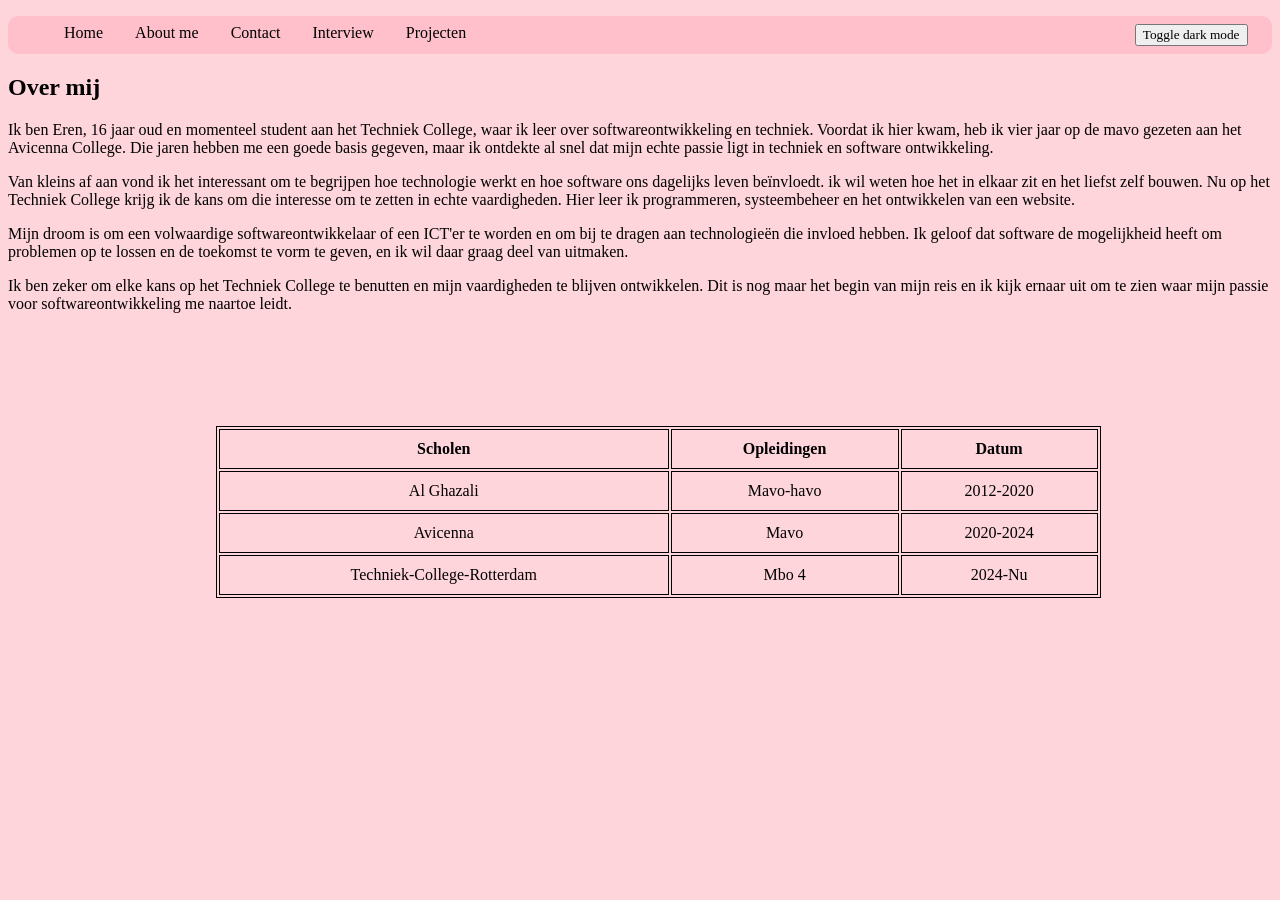
<file: aboutme.html>
<!DOCTYPE html>
<html lang="en">

<head>
    <link rel="stylesheet" href="style.css">
    <meta charset="UTF-8">
    <meta name="viewport" content="width=device-width, initial-scale=1.0">
    <title>Document</title>
    <style>
        table, th, td {
            border: 1px solid black;
            
        }
        th, td {
            padding: 10px;
        }
    </style>
</head>

<body>
    <nav>
        <ul>
            <li><a href="./home.html">Home</a></li>
            <li><a class="active" href="./aboutme.html">About me</a></li>
            <li><a href="./contact.html">Contact</a></li>
            <li><a href="./video.html">Interview</a></li>
            <li><a href="./projecten.html"> Projecten </a></li>
            <button onclick="myFunction()" class="Darkk">Toggle dark mode</button>
        </ul>
    </nav>
    <h2>Over mij</h2>
    <p>Ik ben Eren, 16 jaar oud en momenteel student aan het Techniek College, waar ik leer over softwareontwikkeling en
        techniek. Voordat ik hier kwam, heb ik vier jaar op de mavo gezeten aan het Avicenna College. Die jaren hebben
        me een goede basis gegeven, maar ik ontdekte al snel dat mijn echte passie ligt in techniek en software
        ontwikkeling.</p>

    <p>Van kleins af aan vond ik het interessant om te begrijpen hoe technologie werkt en hoe software ons dagelijks
        leven beïnvloedt. ik wil weten hoe het in elkaar zit en het liefst zelf bouwen. Nu op het Techniek College krijg
        ik de kans om die interesse om te zetten in echte vaardigheden. Hier leer ik programmeren, systeembeheer en het
        ontwikkelen van een website.</p>

    <p>Mijn droom is om een volwaardige softwareontwikkelaar of een ICT'er te worden en om bij te dragen aan
        technologieën die invloed hebben. Ik geloof dat software de mogelijkheid heeft om problemen op te lossen en de
        toekomst te vorm te geven, en ik wil daar graag deel van uitmaken.</p>

    <p>Ik ben zeker om elke kans op het Techniek College te benutten en mijn vaardigheden te blijven ontwikkelen. Dit is
        nog maar het begin van mijn reis en ik kijk ernaar uit om te zien waar mijn passie voor softwareontwikkeling me
        naartoe leidt.</p>
    <p></p>

    <table style="width:70%" id="tabel">
        <tr>
          <th>Scholen</th>
          <th>Opleidingen</th>
          <th>Datum</th>
        </tr>
        <tr>
          <td>Al Ghazali</td>
          <td>Mavo-havo</td>
          <td>2012-2020</td>
        </tr>
        <tr>
          <td>Avicenna</td>
          <td>Mavo</td>
          <td>2020-2024</td>
        </tr>
        <tr>
            <td> Techniek-College-Rotterdam</td>
            <td>Mbo 4</td>
            <td>2024-Nu</td>
        </tr>
      </table>
</body>
</html>
</file>
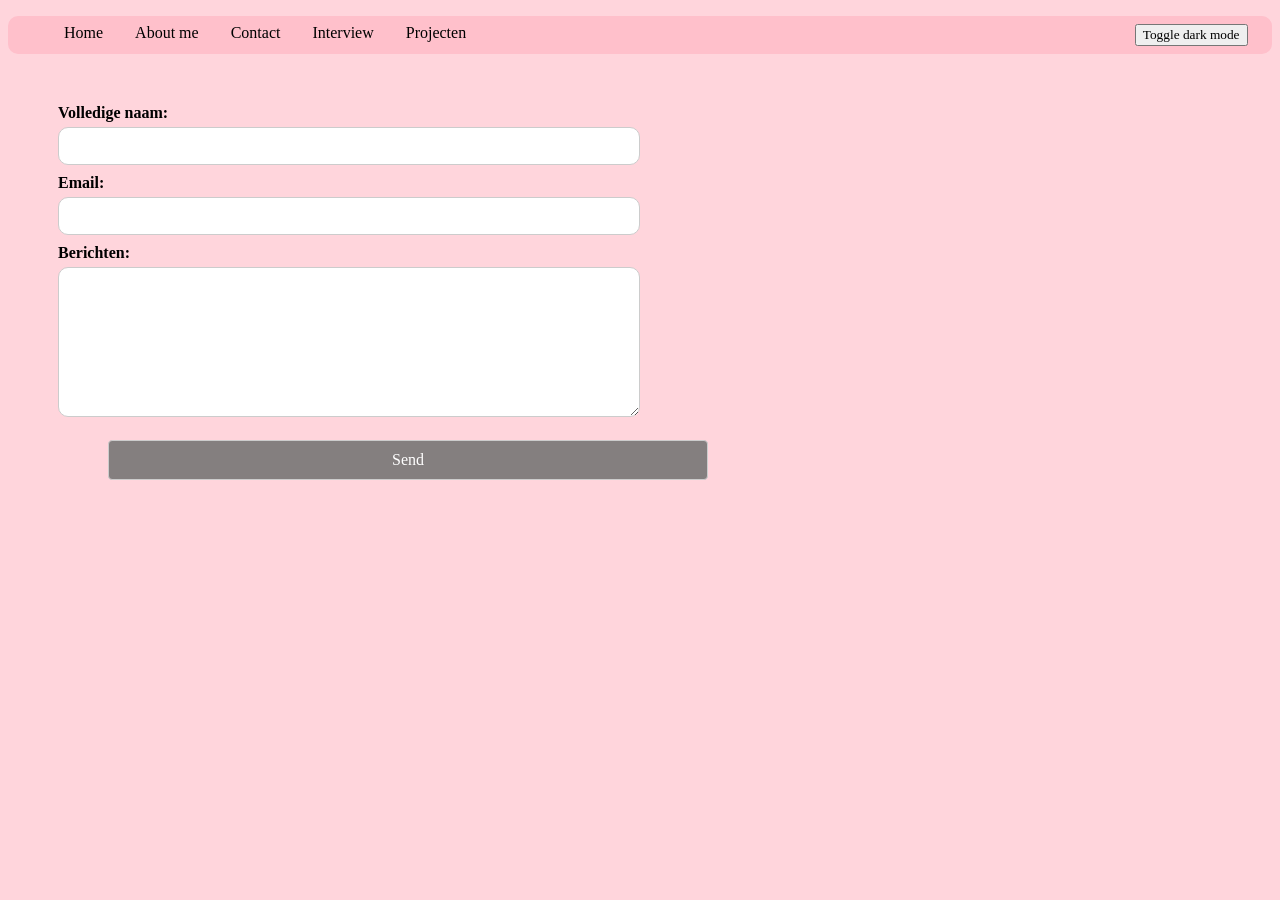
<file: contact.html>
<!DOCTYPE html>
<html lang="en">

<head>
    <link rel="stylesheet" href="style.css">
    <meta charset="UTF-8">
    <meta name="viewport" content="width=device-width, initial-scale=1.0">
    <title>Document</title>

</head>

<body>
    <ul>
        <li><a href="./home.html">Home</a></li>
        <li><a class="active" href="./aboutme.html">About me</a></li>
        <li><a href="./contact.html">Contact</a></li>
        <li><a href="./video.html">Interview</a></li>
        <li><a href="./projecten.html"> Projecten </a></li>
        <button onclick="myFunction()" class="Darkk">Toggle dark mode</button>
    </ul>

    <form action="/submit" method="post" class="contact-form">

        <label for="name">Volledige naam:</label>
        <input type="text" id="name" name="name" required>

        <label for="email">Email:</label>
        <input type="email" id="email" name="email" required>

        <label for="message">Berichten:</label>
        <textarea id="message" name="message" rows="8" required></textarea>

        <button type="submit" class="message">Send</button>
    </form>

</body>

</html>
</file>
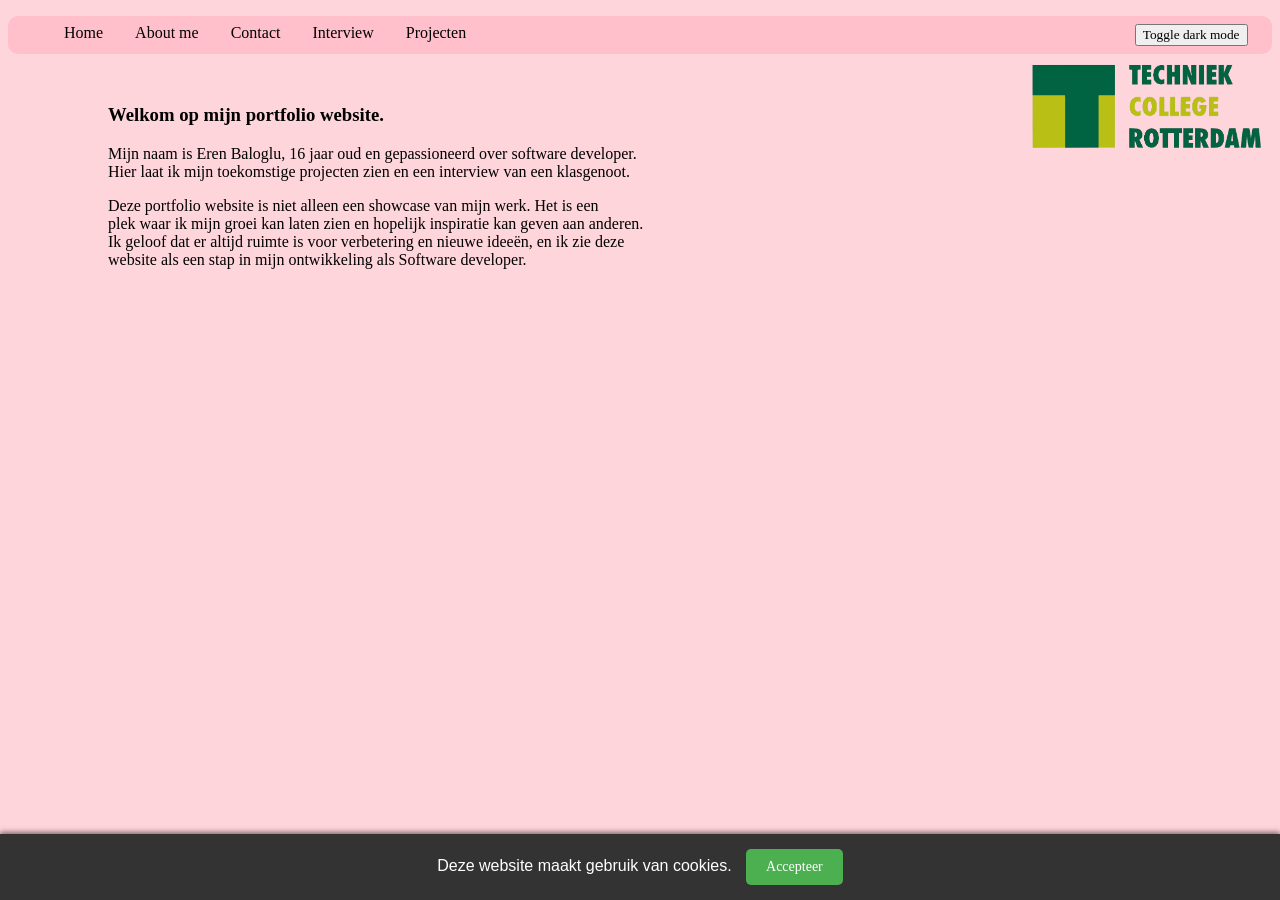
<file: home.html>
<!DOCTYPE html>
<html lang="en">

<head>
    <link rel="stylesheet" href="style.css">
    <script src="javascript.js"> </script>
    <meta charset="UTF-8">
    <meta name="viewport" content="width=device-width, initial-scale=1.0">
    <title>God of War</title>
    <script>
        let stand = 1;
    </script>

</head>

<body>
    <nav class="nav">
        <ul>
            <li><a href="./home.html">Home</a></li>
            <li><a class="active" href="./aboutme.html">About me</a></li>
            <li><a href="./contact.html">Contact</a></li>
            <li><a href="./video.html">Interview</a></li>
            <li><a href="./projecten.html"> Projecten </a></li>
            <button onclick="schakelaar(stand)" class="Darkk">Toggle dark mode</button>
        </ul>

    </nav>

    <div id="cookie-banner" class="cookie-banner">
        Deze website maakt gebruik van cookies. 
        <button id="accept-cookies" class="accept-button">Accepteer</button>
      </div>
      <script src="javascript.js"></script>

    <section class="content">

        <main class="tekst">

            <p>
            <h3>Welkom op mijn portfolio website.</h3>
            </p>

            <p>Mijn naam is Eren Baloglu, 16 jaar oud en gepassioneerd over software developer. <br>
                Hier laat ik mijn toekomstige projecten zien en een interview van een klasgenoot.<br> </p>
            <p>Deze portfolio website is niet alleen een showcase van mijn werk. Het is een<br> plek waar ik mijn groei
                kan laten zien en hopelijk inspiratie kan geven aan anderen.
                <br> Ik geloof dat er altijd ruimte is voor verbetering en nieuwe ideeën, en ik zie deze
                <br>website als een stap in mijn ontwikkeling als Software developer.
            </p>
        </main>
        <img src="Images/techniek-college-rotterdam.webp" height="100px" id="tcr">
    </section>

    <script>
        function schakelaar() {
            var element = document.body;
            element.classList.toggle("dark-mode");
            console.log("ik ben omgeschakeld");
        }
        // let huidigeStand;
        
        // function schakelaar(modus) {
        //     if (modus == 1 && huidigeStand != 1) {
        //         var element = document.body;
        //         element.classList.toggle("dark-mode");
        //         console.log("ik ga naar dark");
        //         huidigeStand = 1;
        //     }
        //     else if (modus == 2 && huidigeStand != 2) {
        //         var element = document.body;
        //         element.classList.toggle("light-mode");
        //         console.log("ik ga naar light");
        //         huidigeStand = 2;
        //     } 

        // }


    </script>



</body>

</html>
</file>
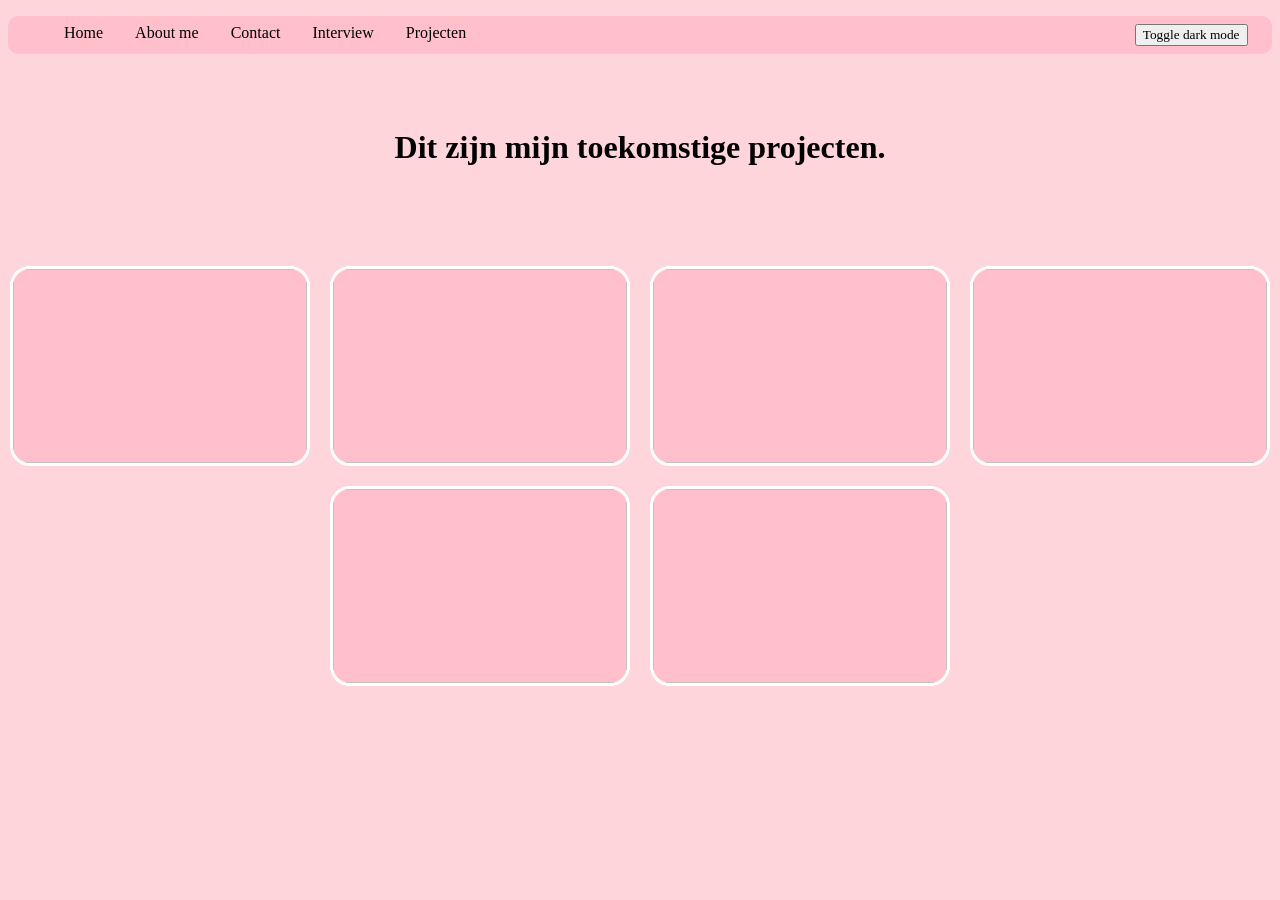
<file: projecten.html>
<!DOCTYPE html>
<html lang="en">

<head>
    <link rel="stylesheet" href="style.css">
    <meta charset="UTF-8">
    <meta name="viewport" content="width=device-width, initial-scale=1.0">
    <title>Document</title>
</head>

<body>
    <nav>
        <ul>

            <li><a href="./home.html">Home</a></li>
            <li><a class="active" href="./aboutme.html">About me</a></li>
            <li><a href="./contact.html">Contact</a></li>
            <li><a href="./video.html">Interview</a></li>
            <li><a href="./projecten.html"> Projecten </a></li>
            <button onclick="myFunction()" class="Darkk">Toggle dark mode</button>
        </ul>
    </nav>

    <div id="projecttext">
        <h1>Dit zijn mijn toekomstige projecten.</h1>
    </div>

    <section class="placeholder-container">
        <img class="placeholder" alt="">
        <img class="placeholder" alt="">
        <img class="placeholder" alt="">
        <img class="placeholder" alt="">
        <img class="placeholder" alt="">
        <img class="placeholder" alt="">
    </section>
   
</body>

</html>
</file>
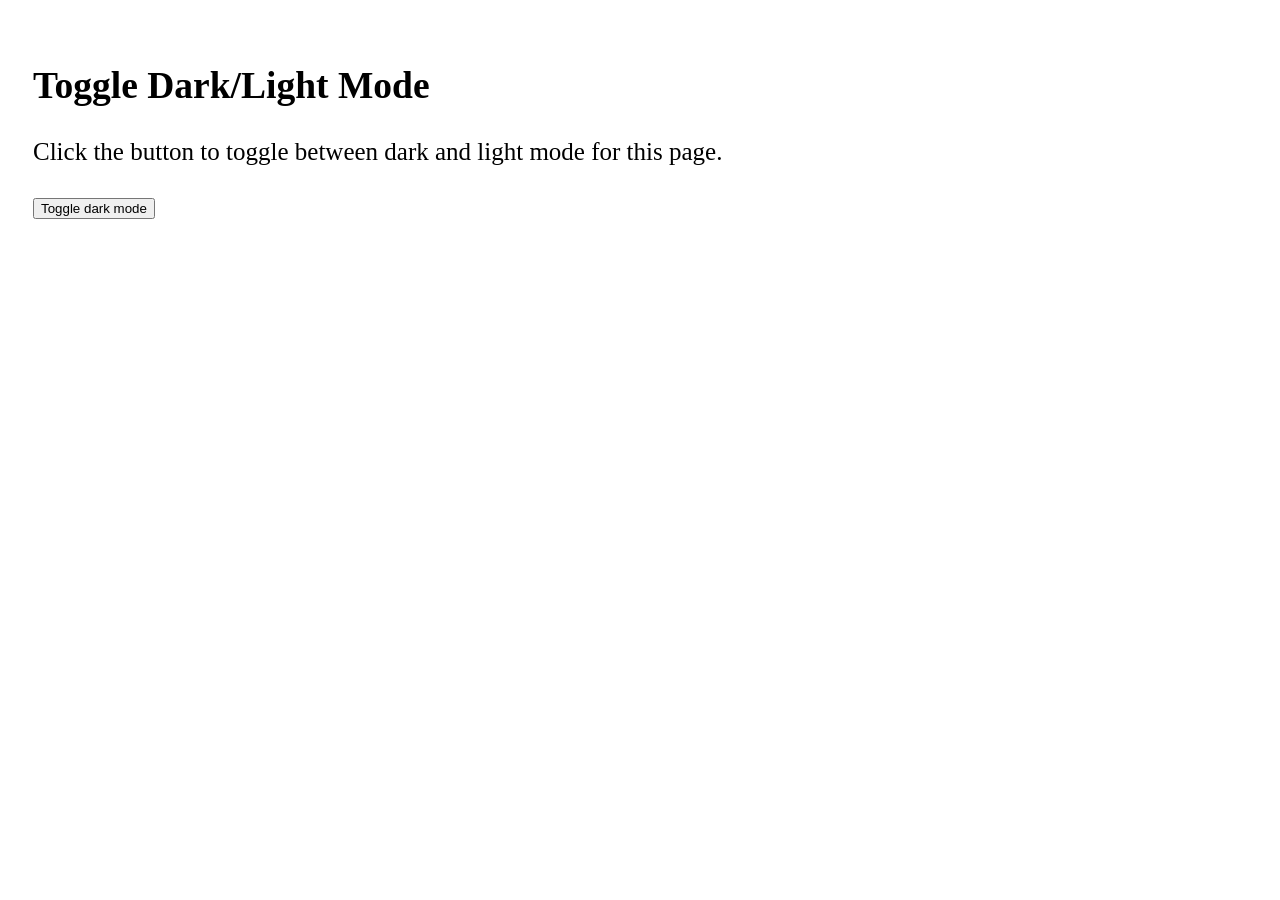
<file: test.html>
<!DOCTYPE html>
<html lang="en">

<head>
    <meta charset="UTF-8">
    <meta name="viewport" content="width=device-width, initial-scale=1.0">
    <title>Document</title>
    <style>
        body {
            padding: 25px;
            background-color: white;
            color: black;
            font-size: 25px;
        }

        .dark-mode {
            background-color: black;
            color: white;
            font-size: 4em;
        }
    </style>
</head>

<body>



    <h2>Toggle Dark/Light Mode</h2>
    <p>Click the button to toggle between dark and light mode for this page.</p>

    <button onclick="myFunction()">Toggle dark mode</button>

    <script>
        function myFunction() {
            var element = document.body;
            element.classList.toggle("dark-mode");
        }
    </script>

</body>

</html>



</script>
</body>

</html>
</file>
<file: style.css>
* {
  font-family: "Verdana";
  box-sizing: border-box;
}

body {

  background-color: #FFD5DC;
  color: black;
}

ul {
  list-style-type: none;
  border-radius: 10px;
  height: 1cm;
  padding-top: 8px;
  overflow: hidden;
  background-color: pink;
}

li {
  float: left;
}

li a {

  margin-top: 10px;
  color: black;
  text-align: center;
  padding: 14px 16px;
  text-decoration: none;
}

li a:hover {
  background-color: pink;
  color: white;
}

.textt {
  margin-top: 2cm;
  justify-content: center;
  align-items: center;
  text-align: center;
}

.foto-midden {
  display: flex;
  justify-content: center;
  align-items: center;
}

#videoo {
  margin-top: 30px;
  display: flex;
  justify-content: center;
  align-items: center;
  width: 40vw;
  height: 47vh;

}

#videooo {
  border: 15px solid;


}

.contact-form h2 {
  text-align: left;
  margin-bottom: 10px;
  margin-left: 360px;
}

.contact-form label {
  display: block;
  margin-bottom: 5px;
  font-size: 16px;
  font-weight: bold;
}

.contact-form input,
.contact-form textarea {
  width: 50%;
  padding: 10px;
  margin-bottom: 9px;
  border: 1px solid #ccc;
  border-radius: 10px;
}

.contact-form button {
  width: 600px;
  padding: 10px;
  margin-bottom: 10px;
  border: 1px solid #ccc;
  border-radius: 4px;
  background-color: rgb(132, 127, 127);
  color: white;
  font-size: 16px;
  cursor: pointer;
  display: flex;
  justify-content: center;
  align-items: center;
  text-align: center;
}


.message {
  width: 700px;
  margin-left: 50px;
  margin-top: 10px;

}

.contact-form button:hover {
  background-color: red;
}

.contact-form input:focus,
.contact-form textarea:focus {
  border-radius: grey;
  outline: none;

}


form {
  margin: 50px;
  height: 30p;
}

.tekst {
  color: black;
  margin-top: 50px;
  margin-left: 100px;

}

#tcr {
  position: absolute;
  top: 55px;
  right: 10px;
}

.images {
  display: flex;
  flex-direction: row;
  padding: 150px;

}

#projecttext {

  text-align: center;
  margin-top: 2cm;
}

#tabel {
  margin-top: 3cm;
  text-align: center;
  width: 0.1%;
  white-space: nowrap;
  margin-left: 5.5cm;

}

.placeholder-container {
  display: flex;
  flex-wrap: wrap;
  justify-content: center;
  gap: 20px;
  margin-top: 100px;
}

.placeholder {
  width: 300px;
  height: 200px;
  background-color: pink;
  border: 3px solid white;
  border-radius: 20px;
  transition: transform 0.4s ease, box-shadow 0.4s ease, background-color 0.4s ease;

}

.placeholder:hover {
  transform: scale(1.1) rotate(3deg);
  box-shadow: 0 4px 15px rgba(0, 0, 0, 0.5);
  background-color: pink;
  cursor: pointer;
}

/* body {
  background-color: white;
  color: rgb(221, 168, 177);
  font-size: 25px;
} */

.dark-mode {
  background-color: #8c8889;
  color: white;
}

.Darkk {
  position: relative;
  float: right;
  right: 2%;
}

.cookie-banner {
  position: fixed;
  bottom: 0;
  left: 0;
  right: 0;
  background-color: #333;
  color: white;
  padding: 15px;
  text-align: center;
  font-family: Arial, sans-serif;
  box-shadow: 0 -2px 5px rgba(0, 0, 0, 0.5);
}

.accept-button {
  background-color: #4CAF50;
  color: white;
  border: none;
  padding: 10px 20px;
  margin-left: 10px;
  cursor: pointer;
  font-size: 14px;
  border-radius: 5px;
}

.accept-button:hover {
  background-color: #45a049;
}
</file>
